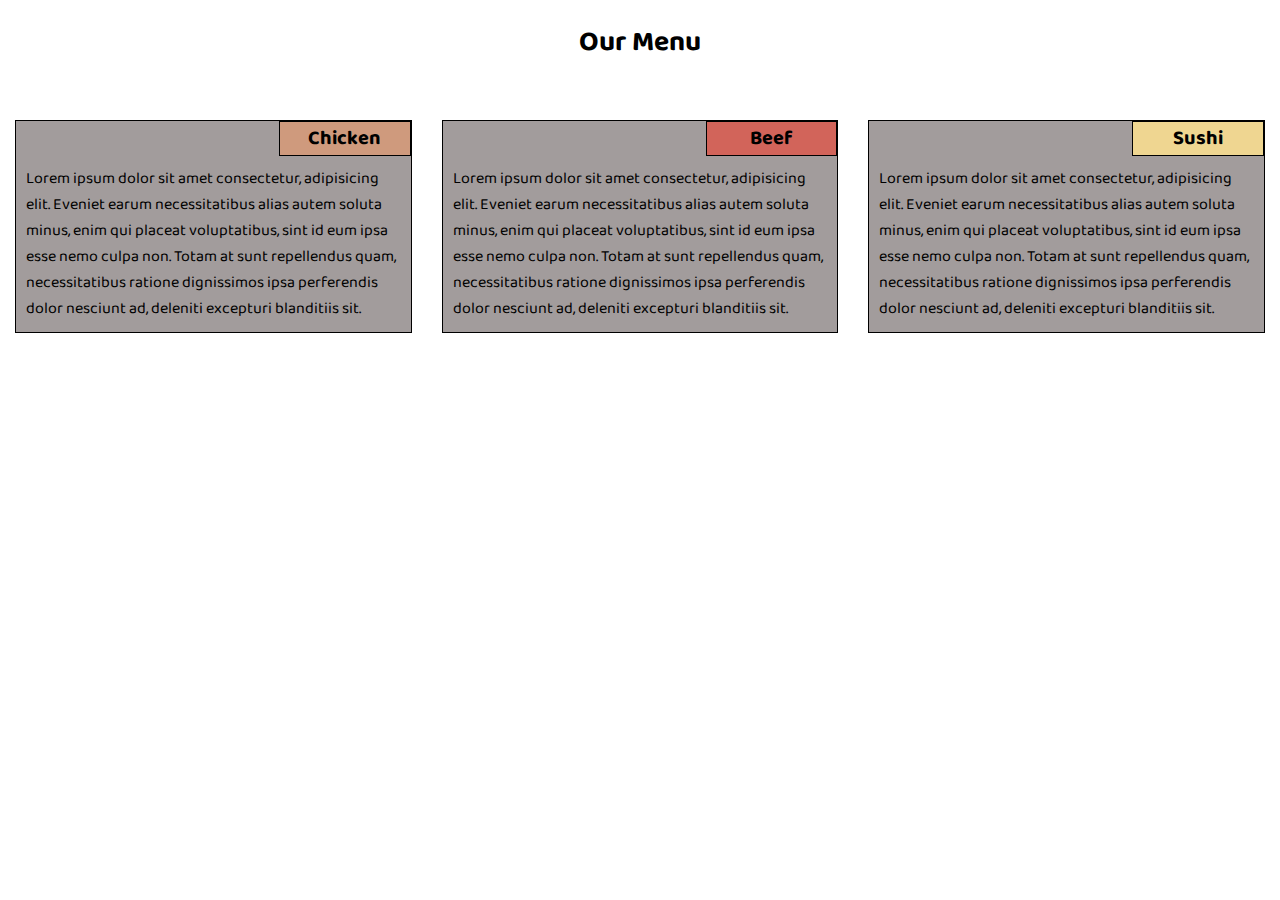
<file: module2-solution/index.html>
<!DOCTYPE html>
<html lang="en">

<head>
    <meta charset="UTF-8">
    <meta http-equiv="X-UA-Compatible" content="IE=edge">
    <meta name="viewport" content="width=device-width, initial-scale=1.0">
    <title>Assignment Solution for Module 2</title>
    <link rel="stylesheet" href="css/style.css">
    <link href="https://fonts.googleapis.com/css2?family=Baloo+Bhai+2&display=swap" rel="stylesheet">
</head>

<body>
    <h1>Our Menu</h1>
    <div class="col-lg-4 col-md-6 col-sm-12 first">
        <section>
            <h2 class="Chicken">Chicken</h2>
            <p>Lorem ipsum dolor sit amet consectetur, adipisicing elit. Eveniet earum necessitatibus alias autem soluta
                minus, enim qui placeat voluptatibus, sint id eum ipsa esse nemo culpa non. Totam at sunt repellendus
                quam, necessitatibus ratione dignissimos ipsa perferendis dolor nesciunt ad, deleniti excepturi
                blanditiis sit.</p>
        </section>
    </div>
    <div class="col-lg-4 col-md-6 col-sm-12 second">
        <section>
            <h2 class="Beef">Beef</h2>
            <p>Lorem ipsum dolor sit amet consectetur, adipisicing elit. Eveniet earum necessitatibus alias autem soluta
                minus, enim qui placeat voluptatibus, sint id eum ipsa esse nemo culpa non. Totam at sunt repellendus
                quam, necessitatibus ratione dignissimos ipsa perferendis dolor nesciunt ad, deleniti excepturi
                blanditiis sit.</p>
        </section>
    </div>
    <div class="col-lg-4 col-md-6 col-sm-12 third">
        <section>
            <h2 class="Sushi">Sushi</h2>
            <p>Lorem ipsum dolor sit amet consectetur, adipisicing elit. Eveniet earum necessitatibus alias autem soluta
                minus, enim qui placeat voluptatibus, sint id eum ipsa esse nemo culpa non. Totam at sunt repellendus
                quam, necessitatibus ratione dignissimos ipsa perferendis dolor nesciunt ad, deleniti excepturi
                blanditiis sit.</p>
        </section>
    </div>
</body>

</html>
</file>
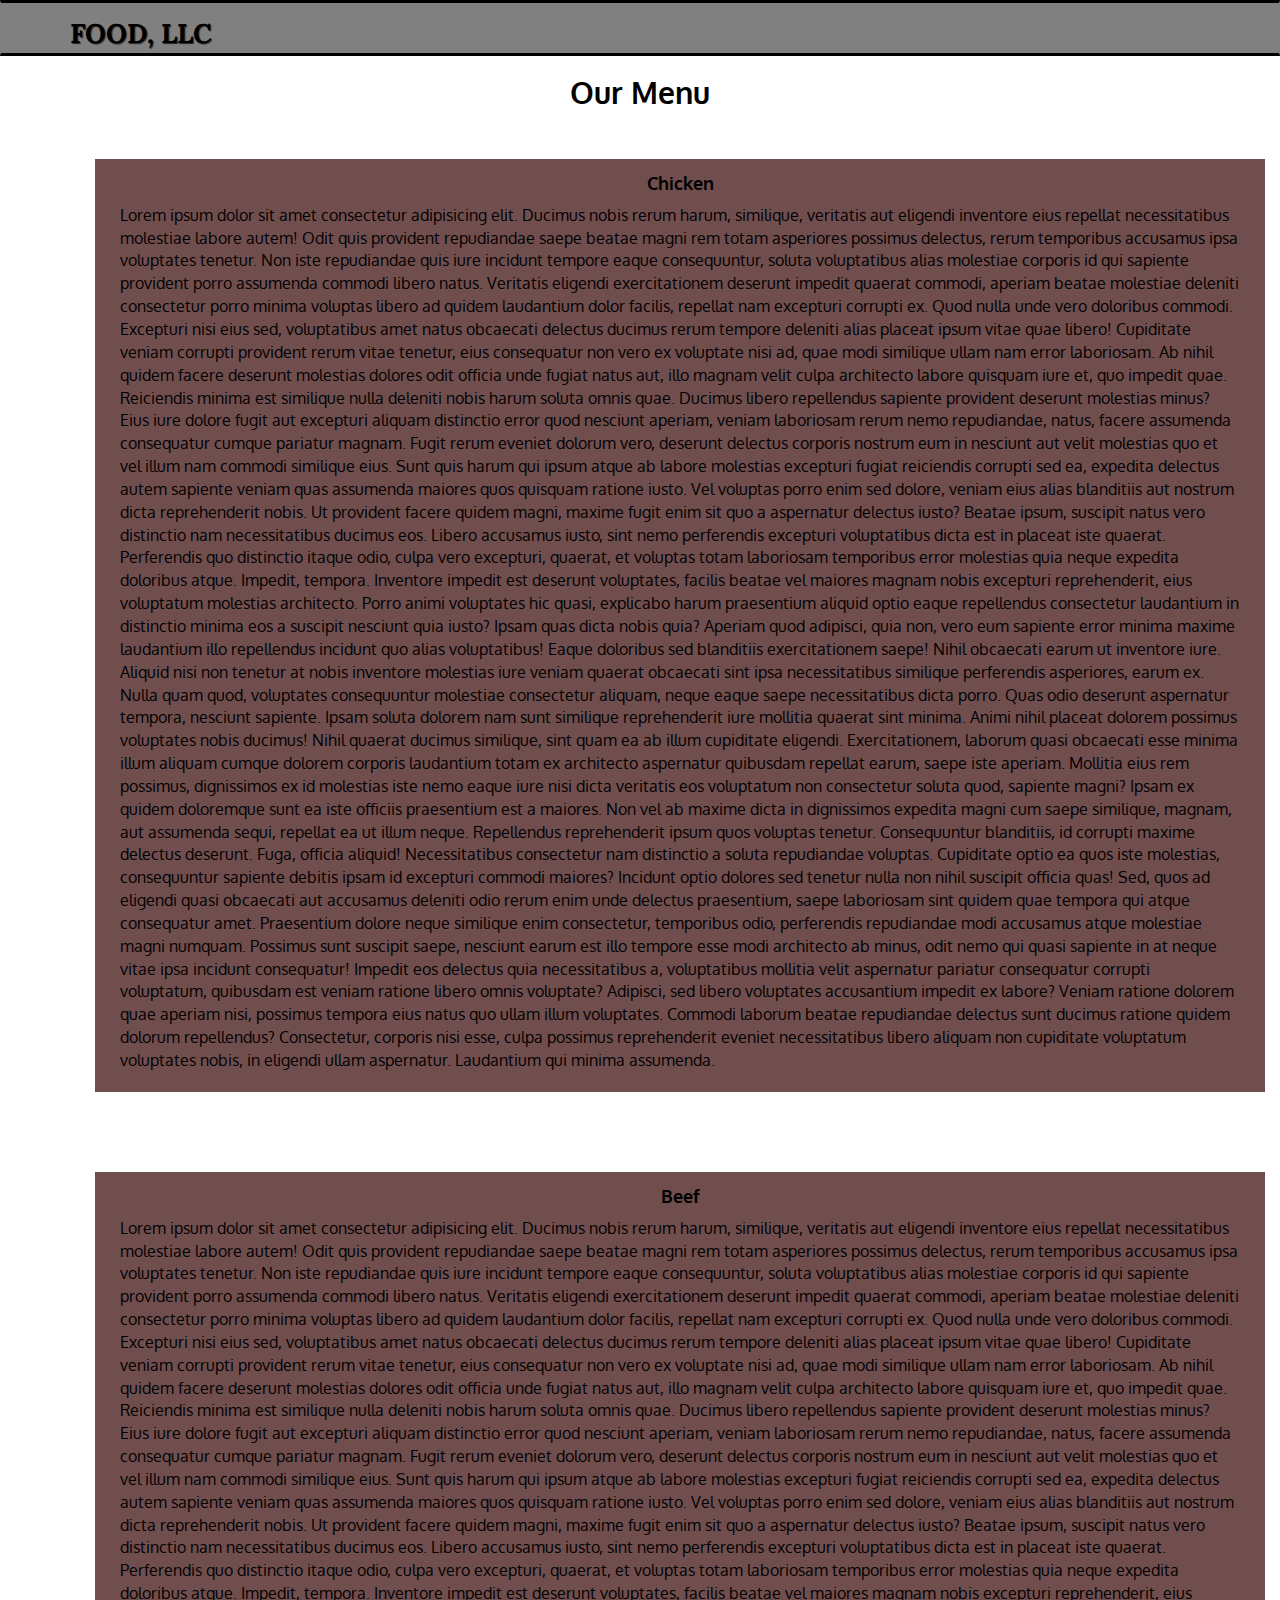
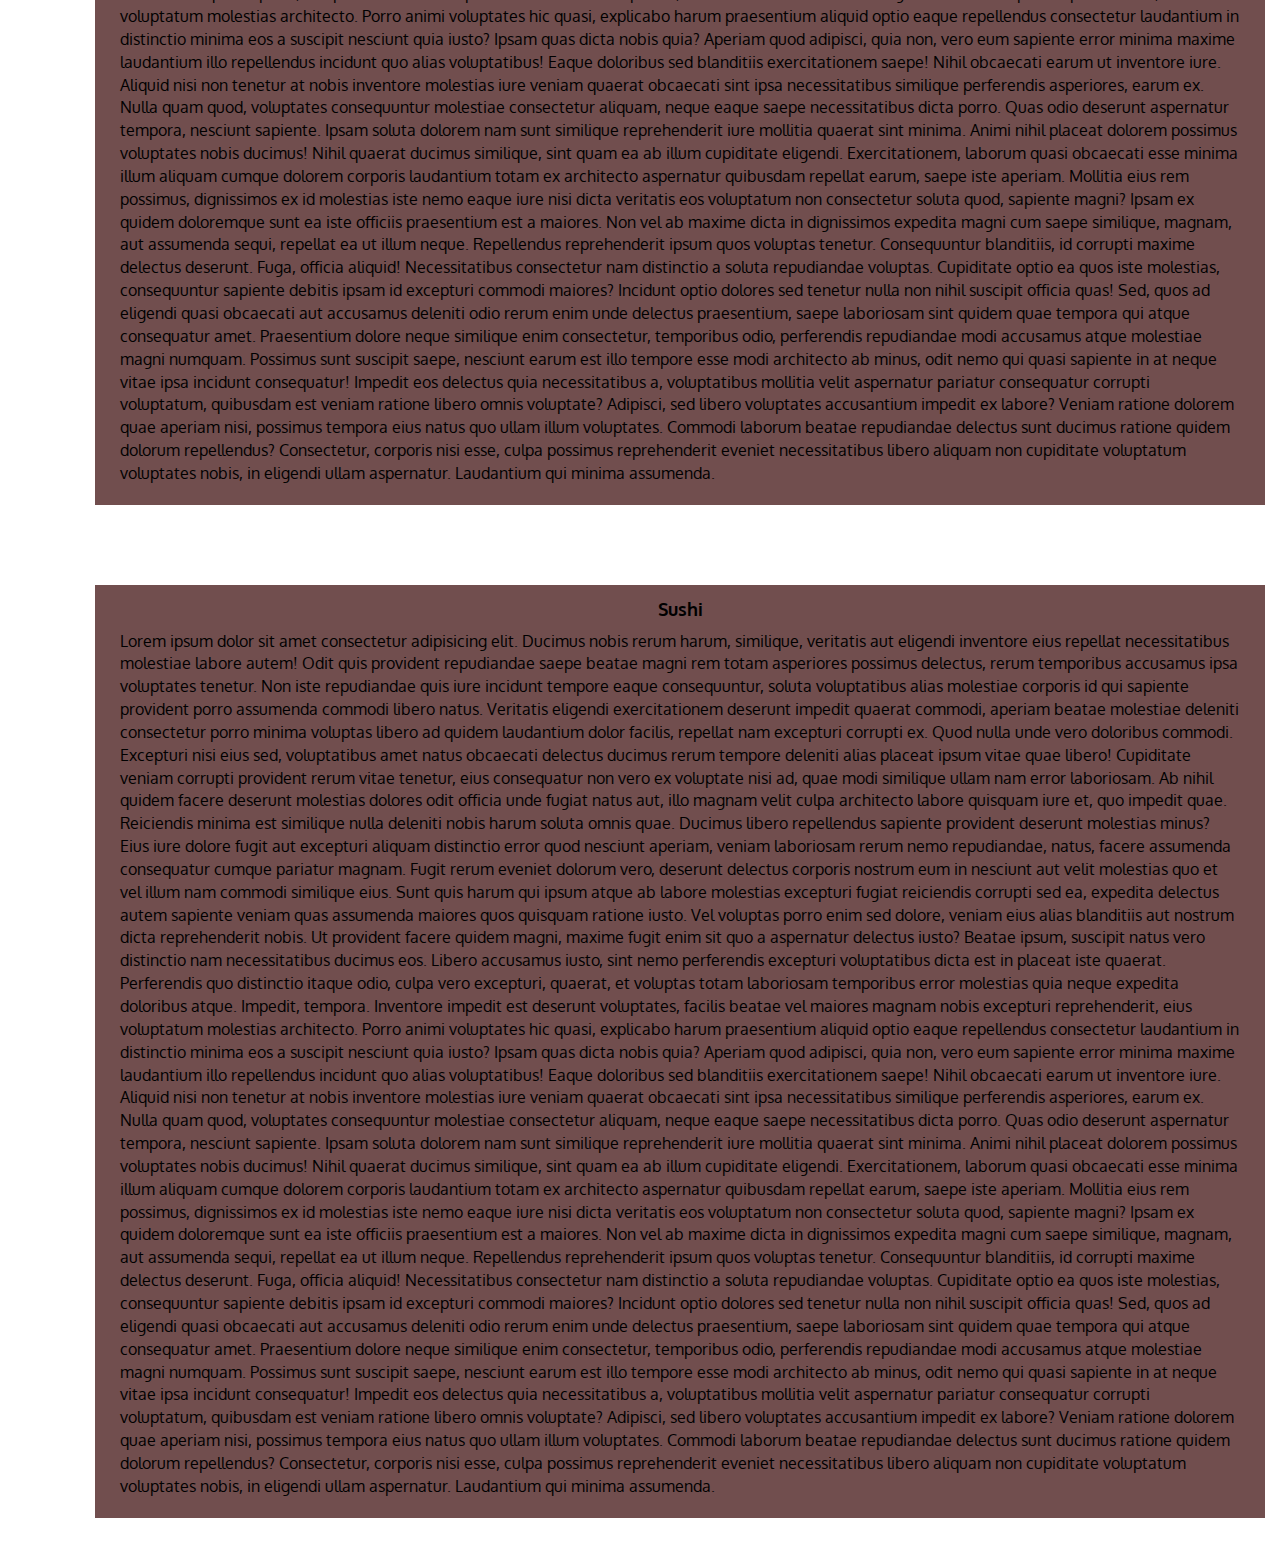
<file: module3-solution/index.html>
<!DOCTYPE html>
<html lang="en">

<head>
    <meta charset="UTF-8">
    <meta http-equiv="X-UA-Compatible" content="IE=edge">
    <meta name="viewport" content="width=device-width, initial-scale=1.0">
    <title>Module3-solution</title>
    <link rel="stylesheet" href="css/bootstrap.min.css">
    <link rel="stylesheet" href="css/styles.css">
    <link href="https://fonts.googleapis.com/css2?family=Oxygen&display=swap" rel="stylesheet">
    <link href="https://fonts.googleapis.com/css2?family=Lora&display=swap" rel="stylesheet">
</head>

<body>
    <header>
        <nav id="header-nav" class="navbar navbar-dafault">
            <div class="container">
                <div class="navbar-header">

                    <div class="navbar-brand">
                        <a href="index.html">
                            <h1>Food, LLC</h1>
                        </a>
                    </div>

                    <button type="button" class="navbar-toggle collapsed" data-toggle="collapse"
                        data-target="#collapsable-nav" aria-expanded="false">
                        <span class="sr-only">Toggle navigation</span>
                        <span class="icon-bar"></span>
                        <span class="icon-bar"></span>
                        <span class="icon-bar"></span>
                    </button>
                </div>

                <div id="collapsable-nav" class="collapse navbar-collapse">
                    <ul id="nav-list" class="nav navbar-nav navbar-right visible-xs">
                        <li>
                            <a href="#Chicken">Chicken</a>
                        </li>
                        <li>
                            <a href="#Beef">Beef</a>
                        </li>
                        <li>
                            <a href="#Sushi">Sushi</a>
                        </li>
                    </ul>
                </div>

            </div>
        </nav>
    </header>

    <h2 class="our-menu-title text-center">Our Menu</h2>

    <div class="container" id="main-content">
        <div class="row">

            <div class="chicken col-lg-12">
                <h4 id="Chicken" class="text-center">Chicken</h4>
                <p>Lorem ipsum dolor sit amet consectetur adipisicing elit. Ducimus nobis rerum harum, similique,
                    veritatis aut eligendi inventore eius repellat necessitatibus molestiae labore autem! Odit quis
                    provident repudiandae saepe beatae magni rem totam asperiores possimus delectus, rerum temporibus
                    accusamus ipsa voluptates tenetur. Non iste repudiandae quis iure incidunt tempore eaque
                    consequuntur, soluta voluptatibus alias molestiae corporis id qui sapiente provident porro assumenda
                    commodi libero natus. Veritatis eligendi exercitationem deserunt impedit quaerat commodi, aperiam
                    beatae molestiae deleniti consectetur porro minima voluptas libero ad quidem laudantium dolor
                    facilis, repellat nam excepturi corrupti ex. Quod nulla unde vero doloribus commodi. Excepturi nisi
                    eius sed, voluptatibus amet natus obcaecati delectus ducimus rerum tempore deleniti alias placeat
                    ipsum vitae quae libero! Cupiditate veniam corrupti provident rerum vitae tenetur, eius consequatur
                    non vero ex voluptate nisi ad, quae modi similique ullam nam error laboriosam. Ab nihil quidem
                    facere deserunt molestias dolores odit officia unde fugiat natus aut, illo magnam velit culpa
                    architecto labore quisquam iure et, quo impedit quae. Reiciendis minima est similique nulla deleniti
                    nobis harum soluta omnis quae. Ducimus libero repellendus sapiente provident deserunt molestias
                    minus? Eius iure dolore fugit aut excepturi aliquam distinctio error quod nesciunt aperiam, veniam
                    laboriosam rerum nemo repudiandae, natus, facere assumenda consequatur cumque pariatur magnam. Fugit
                    rerum eveniet dolorum vero, deserunt delectus corporis nostrum eum in nesciunt aut velit molestias
                    quo et vel illum nam commodi similique eius. Sunt quis harum qui ipsum atque ab labore molestias
                    excepturi fugiat reiciendis corrupti sed ea, expedita delectus autem sapiente veniam quas assumenda
                    maiores quos quisquam ratione iusto. Vel voluptas porro enim sed dolore, veniam eius alias
                    blanditiis aut nostrum dicta reprehenderit nobis. Ut provident facere quidem magni, maxime fugit
                    enim sit quo a aspernatur delectus iusto? Beatae ipsum, suscipit natus vero distinctio nam
                    necessitatibus ducimus eos. Libero accusamus iusto, sint nemo perferendis excepturi voluptatibus
                    dicta est in placeat iste quaerat. Perferendis quo distinctio itaque odio, culpa vero excepturi,
                    quaerat, et voluptas totam laboriosam temporibus error molestias quia neque expedita doloribus
                    atque. Impedit, tempora. Inventore impedit est deserunt voluptates, facilis beatae vel maiores
                    magnam nobis excepturi reprehenderit, eius voluptatum molestias architecto. Porro animi voluptates
                    hic quasi, explicabo harum praesentium aliquid optio eaque repellendus consectetur laudantium in
                    distinctio minima eos a suscipit nesciunt quia iusto? Ipsam quas dicta nobis quia? Aperiam quod
                    adipisci, quia non, vero eum sapiente error minima maxime laudantium illo repellendus incidunt quo
                    alias voluptatibus! Eaque doloribus sed blanditiis exercitationem saepe! Nihil obcaecati earum ut
                    inventore iure. Aliquid nisi non tenetur at nobis inventore molestias iure veniam quaerat obcaecati
                    sint ipsa necessitatibus similique perferendis asperiores, earum ex. Nulla quam quod, voluptates
                    consequuntur molestiae consectetur aliquam, neque eaque saepe necessitatibus dicta porro. Quas odio
                    deserunt aspernatur tempora, nesciunt sapiente. Ipsam soluta dolorem nam sunt similique
                    reprehenderit iure mollitia quaerat sint minima. Animi nihil placeat dolorem possimus voluptates
                    nobis ducimus! Nihil quaerat ducimus similique, sint quam ea ab illum cupiditate eligendi.
                    Exercitationem, laborum quasi obcaecati esse minima illum aliquam cumque dolorem corporis laudantium
                    totam ex architecto aspernatur quibusdam repellat earum, saepe iste aperiam. Mollitia eius rem
                    possimus, dignissimos ex id molestias iste nemo eaque iure nisi dicta veritatis eos voluptatum non
                    consectetur soluta quod, sapiente magni? Ipsam ex quidem doloremque sunt ea iste officiis
                    praesentium est a maiores. Non vel ab maxime dicta in dignissimos expedita magni cum saepe
                    similique, magnam, aut assumenda sequi, repellat ea ut illum neque. Repellendus reprehenderit ipsum
                    quos voluptas tenetur. Consequuntur blanditiis, id corrupti maxime delectus deserunt. Fuga, officia
                    aliquid! Necessitatibus consectetur nam distinctio a soluta repudiandae voluptas. Cupiditate optio
                    ea quos iste molestias, consequuntur sapiente debitis ipsam id excepturi commodi maiores? Incidunt
                    optio dolores sed tenetur nulla non nihil suscipit officia quas! Sed, quos ad eligendi quasi
                    obcaecati aut accusamus deleniti odio rerum enim unde delectus praesentium, saepe laboriosam sint
                    quidem quae tempora qui atque consequatur amet. Praesentium dolore neque similique enim consectetur,
                    temporibus odio, perferendis repudiandae modi accusamus atque molestiae magni numquam. Possimus sunt
                    suscipit saepe, nesciunt earum est illo tempore esse modi architecto ab minus, odit nemo qui quasi
                    sapiente in at neque vitae ipsa incidunt consequatur! Impedit eos delectus quia necessitatibus a,
                    voluptatibus mollitia velit aspernatur pariatur consequatur corrupti voluptatum, quibusdam est
                    veniam ratione libero omnis voluptate? Adipisci, sed libero voluptates accusantium impedit ex
                    labore? Veniam ratione dolorem quae aperiam nisi, possimus tempora eius natus quo ullam illum
                    voluptates. Commodi laborum beatae repudiandae delectus sunt ducimus ratione quidem dolorum
                    repellendus? Consectetur, corporis nisi esse, culpa possimus reprehenderit eveniet necessitatibus
                    libero aliquam non cupiditate voluptatum voluptates nobis, in eligendi ullam aspernatur. Laudantium
                    qui minima assumenda.</p>
            </div>
            <div class="beef col-lg-12">
                <h4 id="Beef" class="text-center">Beef</h4>
                <p>Lorem ipsum dolor sit amet consectetur adipisicing elit. Ducimus nobis rerum harum, similique,
                    veritatis aut eligendi inventore eius repellat necessitatibus molestiae labore autem! Odit quis
                    provident repudiandae saepe beatae magni rem totam asperiores possimus delectus, rerum temporibus
                    accusamus ipsa voluptates tenetur. Non iste repudiandae quis iure incidunt tempore eaque
                    consequuntur, soluta voluptatibus alias molestiae corporis id qui sapiente provident porro assumenda
                    commodi libero natus. Veritatis eligendi exercitationem deserunt impedit quaerat commodi, aperiam
                    beatae molestiae deleniti consectetur porro minima voluptas libero ad quidem laudantium dolor
                    facilis, repellat nam excepturi corrupti ex. Quod nulla unde vero doloribus commodi. Excepturi nisi
                    eius sed, voluptatibus amet natus obcaecati delectus ducimus rerum tempore deleniti alias placeat
                    ipsum vitae quae libero! Cupiditate veniam corrupti provident rerum vitae tenetur, eius consequatur
                    non vero ex voluptate nisi ad, quae modi similique ullam nam error laboriosam. Ab nihil quidem
                    facere deserunt molestias dolores odit officia unde fugiat natus aut, illo magnam velit culpa
                    architecto labore quisquam iure et, quo impedit quae. Reiciendis minima est similique nulla deleniti
                    nobis harum soluta omnis quae. Ducimus libero repellendus sapiente provident deserunt molestias
                    minus? Eius iure dolore fugit aut excepturi aliquam distinctio error quod nesciunt aperiam, veniam
                    laboriosam rerum nemo repudiandae, natus, facere assumenda consequatur cumque pariatur magnam. Fugit
                    rerum eveniet dolorum vero, deserunt delectus corporis nostrum eum in nesciunt aut velit molestias
                    quo et vel illum nam commodi similique eius. Sunt quis harum qui ipsum atque ab labore molestias
                    excepturi fugiat reiciendis corrupti sed ea, expedita delectus autem sapiente veniam quas assumenda
                    maiores quos quisquam ratione iusto. Vel voluptas porro enim sed dolore, veniam eius alias
                    blanditiis aut nostrum dicta reprehenderit nobis. Ut provident facere quidem magni, maxime fugit
                    enim sit quo a aspernatur delectus iusto? Beatae ipsum, suscipit natus vero distinctio nam
                    necessitatibus ducimus eos. Libero accusamus iusto, sint nemo perferendis excepturi voluptatibus
                    dicta est in placeat iste quaerat. Perferendis quo distinctio itaque odio, culpa vero excepturi,
                    quaerat, et voluptas totam laboriosam temporibus error molestias quia neque expedita doloribus
                    atque. Impedit, tempora. Inventore impedit est deserunt voluptates, facilis beatae vel maiores
                    magnam nobis excepturi reprehenderit, eius voluptatum molestias architecto. Porro animi voluptates
                    hic quasi, explicabo harum praesentium aliquid optio eaque repellendus consectetur laudantium in
                    distinctio minima eos a suscipit nesciunt quia iusto? Ipsam quas dicta nobis quia? Aperiam quod
                    adipisci, quia non, vero eum sapiente error minima maxime laudantium illo repellendus incidunt quo
                    alias voluptatibus! Eaque doloribus sed blanditiis exercitationem saepe! Nihil obcaecati earum ut
                    inventore iure. Aliquid nisi non tenetur at nobis inventore molestias iure veniam quaerat obcaecati
                    sint ipsa necessitatibus similique perferendis asperiores, earum ex. Nulla quam quod, voluptates
                    consequuntur molestiae consectetur aliquam, neque eaque saepe necessitatibus dicta porro. Quas odio
                    deserunt aspernatur tempora, nesciunt sapiente. Ipsam soluta dolorem nam sunt similique
                    reprehenderit iure mollitia quaerat sint minima. Animi nihil placeat dolorem possimus voluptates
                    nobis ducimus! Nihil quaerat ducimus similique, sint quam ea ab illum cupiditate eligendi.
                    Exercitationem, laborum quasi obcaecati esse minima illum aliquam cumque dolorem corporis laudantium
                    totam ex architecto aspernatur quibusdam repellat earum, saepe iste aperiam. Mollitia eius rem
                    possimus, dignissimos ex id molestias iste nemo eaque iure nisi dicta veritatis eos voluptatum non
                    consectetur soluta quod, sapiente magni? Ipsam ex quidem doloremque sunt ea iste officiis
                    praesentium est a maiores. Non vel ab maxime dicta in dignissimos expedita magni cum saepe
                    similique, magnam, aut assumenda sequi, repellat ea ut illum neque. Repellendus reprehenderit ipsum
                    quos voluptas tenetur. Consequuntur blanditiis, id corrupti maxime delectus deserunt. Fuga, officia
                    aliquid! Necessitatibus consectetur nam distinctio a soluta repudiandae voluptas. Cupiditate optio
                    ea quos iste molestias, consequuntur sapiente debitis ipsam id excepturi commodi maiores? Incidunt
                    optio dolores sed tenetur nulla non nihil suscipit officia quas! Sed, quos ad eligendi quasi
                    obcaecati aut accusamus deleniti odio rerum enim unde delectus praesentium, saepe laboriosam sint
                    quidem quae tempora qui atque consequatur amet. Praesentium dolore neque similique enim consectetur,
                    temporibus odio, perferendis repudiandae modi accusamus atque molestiae magni numquam. Possimus sunt
                    suscipit saepe, nesciunt earum est illo tempore esse modi architecto ab minus, odit nemo qui quasi
                    sapiente in at neque vitae ipsa incidunt consequatur! Impedit eos delectus quia necessitatibus a,
                    voluptatibus mollitia velit aspernatur pariatur consequatur corrupti voluptatum, quibusdam est
                    veniam ratione libero omnis voluptate? Adipisci, sed libero voluptates accusantium impedit ex
                    labore? Veniam ratione dolorem quae aperiam nisi, possimus tempora eius natus quo ullam illum
                    voluptates. Commodi laborum beatae repudiandae delectus sunt ducimus ratione quidem dolorum
                    repellendus? Consectetur, corporis nisi esse, culpa possimus reprehenderit eveniet necessitatibus
                    libero aliquam non cupiditate voluptatum voluptates nobis, in eligendi ullam aspernatur. Laudantium
                    qui minima assumenda.</p>
            </div>

            <div class="sushi col-lg-12">
                <h4 id="Sushi" class="text-center">Sushi</h4>
                <p>Lorem ipsum dolor sit amet consectetur adipisicing elit. Ducimus nobis rerum harum, similique,
                    veritatis aut eligendi inventore eius repellat necessitatibus molestiae labore autem! Odit quis
                    provident repudiandae saepe beatae magni rem totam asperiores possimus delectus, rerum temporibus
                    accusamus ipsa voluptates tenetur. Non iste repudiandae quis iure incidunt tempore eaque
                    consequuntur, soluta voluptatibus alias molestiae corporis id qui sapiente provident porro assumenda
                    commodi libero natus. Veritatis eligendi exercitationem deserunt impedit quaerat commodi, aperiam
                    beatae molestiae deleniti consectetur porro minima voluptas libero ad quidem laudantium dolor
                    facilis, repellat nam excepturi corrupti ex. Quod nulla unde vero doloribus commodi. Excepturi nisi
                    eius sed, voluptatibus amet natus obcaecati delectus ducimus rerum tempore deleniti alias placeat
                    ipsum vitae quae libero! Cupiditate veniam corrupti provident rerum vitae tenetur, eius consequatur
                    non vero ex voluptate nisi ad, quae modi similique ullam nam error laboriosam. Ab nihil quidem
                    facere deserunt molestias dolores odit officia unde fugiat natus aut, illo magnam velit culpa
                    architecto labore quisquam iure et, quo impedit quae. Reiciendis minima est similique nulla deleniti
                    nobis harum soluta omnis quae. Ducimus libero repellendus sapiente provident deserunt molestias
                    minus? Eius iure dolore fugit aut excepturi aliquam distinctio error quod nesciunt aperiam, veniam
                    laboriosam rerum nemo repudiandae, natus, facere assumenda consequatur cumque pariatur magnam. Fugit
                    rerum eveniet dolorum vero, deserunt delectus corporis nostrum eum in nesciunt aut velit molestias
                    quo et vel illum nam commodi similique eius. Sunt quis harum qui ipsum atque ab labore molestias
                    excepturi fugiat reiciendis corrupti sed ea, expedita delectus autem sapiente veniam quas assumenda
                    maiores quos quisquam ratione iusto. Vel voluptas porro enim sed dolore, veniam eius alias
                    blanditiis aut nostrum dicta reprehenderit nobis. Ut provident facere quidem magni, maxime fugit
                    enim sit quo a aspernatur delectus iusto? Beatae ipsum, suscipit natus vero distinctio nam
                    necessitatibus ducimus eos. Libero accusamus iusto, sint nemo perferendis excepturi voluptatibus
                    dicta est in placeat iste quaerat. Perferendis quo distinctio itaque odio, culpa vero excepturi,
                    quaerat, et voluptas totam laboriosam temporibus error molestias quia neque expedita doloribus
                    atque. Impedit, tempora. Inventore impedit est deserunt voluptates, facilis beatae vel maiores
                    magnam nobis excepturi reprehenderit, eius voluptatum molestias architecto. Porro animi voluptates
                    hic quasi, explicabo harum praesentium aliquid optio eaque repellendus consectetur laudantium in
                    distinctio minima eos a suscipit nesciunt quia iusto? Ipsam quas dicta nobis quia? Aperiam quod
                    adipisci, quia non, vero eum sapiente error minima maxime laudantium illo repellendus incidunt quo
                    alias voluptatibus! Eaque doloribus sed blanditiis exercitationem saepe! Nihil obcaecati earum ut
                    inventore iure. Aliquid nisi non tenetur at nobis inventore molestias iure veniam quaerat obcaecati
                    sint ipsa necessitatibus similique perferendis asperiores, earum ex. Nulla quam quod, voluptates
                    consequuntur molestiae consectetur aliquam, neque eaque saepe necessitatibus dicta porro. Quas odio
                    deserunt aspernatur tempora, nesciunt sapiente. Ipsam soluta dolorem nam sunt similique
                    reprehenderit iure mollitia quaerat sint minima. Animi nihil placeat dolorem possimus voluptates
                    nobis ducimus! Nihil quaerat ducimus similique, sint quam ea ab illum cupiditate eligendi.
                    Exercitationem, laborum quasi obcaecati esse minima illum aliquam cumque dolorem corporis laudantium
                    totam ex architecto aspernatur quibusdam repellat earum, saepe iste aperiam. Mollitia eius rem
                    possimus, dignissimos ex id molestias iste nemo eaque iure nisi dicta veritatis eos voluptatum non
                    consectetur soluta quod, sapiente magni? Ipsam ex quidem doloremque sunt ea iste officiis
                    praesentium est a maiores. Non vel ab maxime dicta in dignissimos expedita magni cum saepe
                    similique, magnam, aut assumenda sequi, repellat ea ut illum neque. Repellendus reprehenderit ipsum
                    quos voluptas tenetur. Consequuntur blanditiis, id corrupti maxime delectus deserunt. Fuga, officia
                    aliquid! Necessitatibus consectetur nam distinctio a soluta repudiandae voluptas. Cupiditate optio
                    ea quos iste molestias, consequuntur sapiente debitis ipsam id excepturi commodi maiores? Incidunt
                    optio dolores sed tenetur nulla non nihil suscipit officia quas! Sed, quos ad eligendi quasi
                    obcaecati aut accusamus deleniti odio rerum enim unde delectus praesentium, saepe laboriosam sint
                    quidem quae tempora qui atque consequatur amet. Praesentium dolore neque similique enim consectetur,
                    temporibus odio, perferendis repudiandae modi accusamus atque molestiae magni numquam. Possimus sunt
                    suscipit saepe, nesciunt earum est illo tempore esse modi architecto ab minus, odit nemo qui quasi
                    sapiente in at neque vitae ipsa incidunt consequatur! Impedit eos delectus quia necessitatibus a,
                    voluptatibus mollitia velit aspernatur pariatur consequatur corrupti voluptatum, quibusdam est
                    veniam ratione libero omnis voluptate? Adipisci, sed libero voluptates accusantium impedit ex
                    labore? Veniam ratione dolorem quae aperiam nisi, possimus tempora eius natus quo ullam illum
                    voluptates. Commodi laborum beatae repudiandae delectus sunt ducimus ratione quidem dolorum
                    repellendus? Consectetur, corporis nisi esse, culpa possimus reprehenderit eveniet necessitatibus
                    libero aliquam non cupiditate voluptatum voluptates nobis, in eligendi ullam aspernatur. Laudantium
                    qui minima assumenda.</p>
            </div>

        </div>
    </div>

    <script src="js/jquery-3.6.1.min.js"></script>
    <script src="js/bootstrap.min.js"></script>
    <script src="js/script.js"></script>
</body>

</html>
</file>
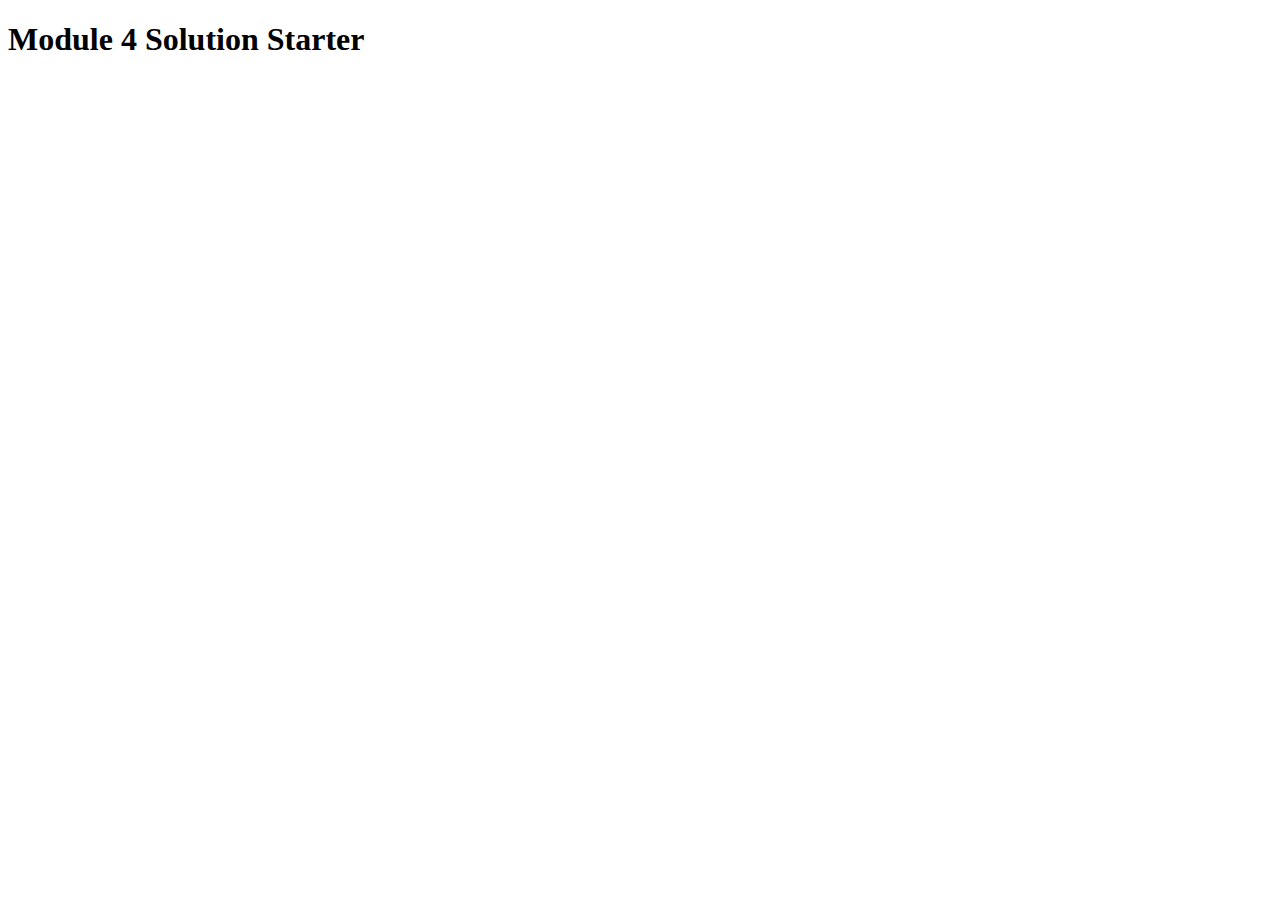
<file: module4-solution/index.html>
<!DOCTYPE html>
<html>
<head>
  <meta charset="utf-8">
  <title>Module 4 Solution Starter</title>
  <script src="SpeakHello.js"></script>
  <script src="SpeakGoodBye.js"></script>
  <script src="script.js"></script>
</head>
<body>
  <h1>Module 4 Solution Starter</h1>
</body>
</html>
</file>
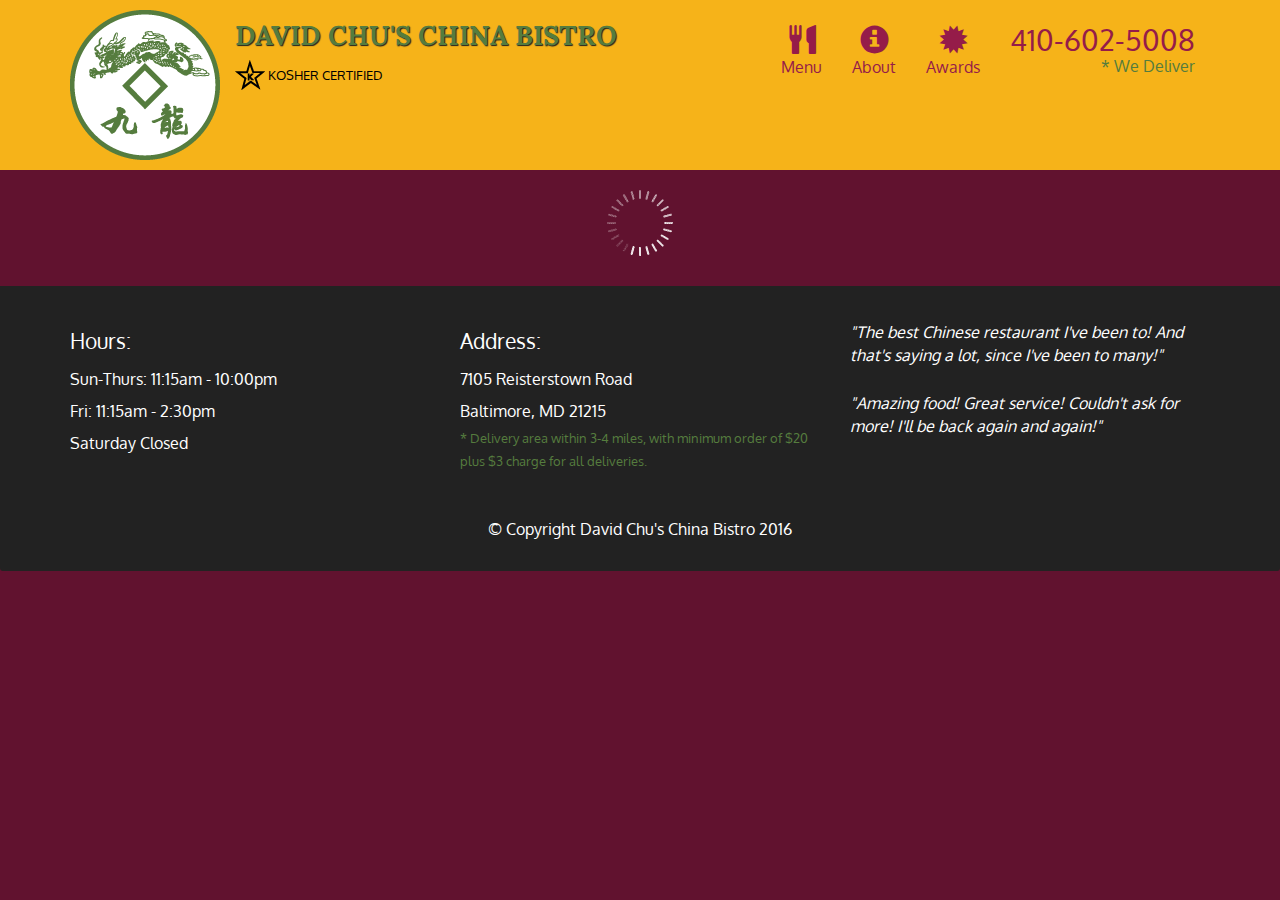
<file: module5-solution/index.html>
<!doctype html>
<html lang="en">
  <head>
    <meta charset="utf-8">
    <meta http-equiv="X-UA-Compatible" content="IE=edge">
    <meta name="viewport" content="width=device-width, initial-scale=1">
    <title>David Chu's China Bistro</title>
    <link rel="stylesheet" href="css/bootstrap.min.css">
    <link rel="stylesheet" href="css/styles.css">
    <link href='https://fonts.googleapis.com/css?family=Oxygen:400,300,700' rel='stylesheet' type='text/css'>
    <link href='https://fonts.googleapis.com/css?family=Lora' rel='stylesheet' type='text/css'>
  </head>
<body>
  <header>
    <nav id="header-nav" class="navbar navbar-default">
      <div class="container">
        <div class="navbar-header">
          <a href="index.html" class="pull-left visible-md visible-lg">
            <div id="logo-img" alt="Logo image"></div>
          </a>

          <div class="navbar-brand">
            <a href="index.html"><h1>David Chu's China Bistro</h1></a>
            <p>
              <img src="images/star-k-logo.png" alt="Kosher certification">
              <span>Kosher Certified</span>
            </p>
          </div>

          <button id="navbarToggle" type="button" class="navbar-toggle collapsed" data-toggle="collapse" data-target="#collapsable-nav" aria-expanded="false">
            <span class="sr-only">Toggle navigation</span>
            <span class="icon-bar"></span>
            <span class="icon-bar"></span>
            <span class="icon-bar"></span>
          </button>
        </div>
        
        <div id="collapsable-nav" class="collapse navbar-collapse">
           <ul id="nav-list" class="nav navbar-nav navbar-right">
            <li id="navHomeButton" class="visible-xs active">
              <a href="index.html">
                <span class="glyphicon glyphicon-home"></span> Home</a>
            </li>
            <li id="navMenuButton">
              <a href="#" onclick="$dc.loadMenuCategories();">
                <span class="glyphicon glyphicon-cutlery"></span><br class="hidden-xs"> Menu</a>
            </li>
            <li>
              <a href="#">
                <span class="glyphicon glyphicon-info-sign"></span><br class="hidden-xs"> About</a>
            </li>
            <li>
              <a href="#">
                <span class="glyphicon glyphicon-certificate"></span><br class="hidden-xs"> Awards</a>
            </li>
            <li id="phone" class="hidden-xs">
              <a href="tel:410-602-5008">
                <span>410-602-5008</span></a><div>* We Deliver</div>
            </li>
          </ul><!-- #nav-list -->
        </div><!-- .collapse .navbar-collapse -->
      </div><!-- .container -->
    </nav><!-- #header-nav -->
  </header>

  <div id="call-btn" class="visible-xs">
    <a class="btn" href="tel:410-602-5008">
    <span class="glyphicon glyphicon-earphone"></span>
    410-602-5008
    </a>
  </div>
  <div id="xs-deliver" class="text-center visible-xs">* We Deliver</div>

  <div id="main-content" class="container"></div>

  <footer class="panel-footer">
    <div class="container">
      <div class="row">
        <section id="hours" class="col-sm-4">
          <span>Hours:</span><br>
          Sun-Thurs: 11:15am - 10:00pm<br>
          Fri: 11:15am - 2:30pm<br>
          Saturday Closed
          <hr class="visible-xs">
        </section>
        <section id="address" class="col-sm-4">
          <span>Address:</span><br>
          7105 Reisterstown Road<br>
          Baltimore, MD 21215
          <p>* Delivery area within 3-4 miles, with minimum order of $20 plus $3 charge for all deliveries.</p>
          <hr class="visible-xs">
        </section>
        <section id="testimonials" class="col-sm-4">
          <p>"The best Chinese restaurant I've been to! And that's saying a lot, since I've been to many!"</p>
          <p>"Amazing food! Great service! Couldn't ask for more! I'll be back again and again!"</p>
        </section>
      </div>
      <div class="text-center">&copy; Copyright David Chu's China Bistro 2016</div>
    </div>
  </footer>

  <!-- jQuery (Bootstrap JS plugins depend on it) -->
  <script src="js/jquery-2.1.4.min.js"></script>
  <script src="js/bootstrap.min.js"></script>
  <script src="js/ajax-utils.js"></script>
  <script src="js/script.js"></script>
</body>
</html>
</file>
<file: module2-solution/css/style.css>
* {
    margin: 0;
    padding: 0;
    font-size: 1em;
    box-sizing: border-box;
    font-family: 'Baloo Bhai 2', cursive;
}

h1 {
    text-align: center;
    margin-top: 20px;
    margin-bottom: 40px;
    font-size: 1.75em;
}

h2 {
    float: right;
    width: 33.33%;
    text-align: center;
    border: 1px solid black;
    font-size: 1.25em;
}

.Chicken {
    background-color: rgb(207, 154, 125);
}

.Beef {
    background-color: rgb(210, 100, 90);
}

.Sushi {
    background-color: rgb(239, 214, 145);
}

section {
    box-sizing: border-box;
    float: left;
    background-color: rgb(162, 156, 156);
    border: 1px solid black;
    height: 100%;
}

p {
    padding: 10px;
    clear: right;
}

@media (min-width: 992px) {

    .col-lg-1,
    .col-lg-2,
    .col-lg-3,
    .col-lg-4,
    .col-lg-5,
    .col-lg-6,
    .col-lg-7,
    .col-lg-8,
    .col-lg-9,
    .col-lg-10,
    .col-lg-11,
    .col-lg-12 {
        float: left;
        padding: 15px;
    }

    .col-lg-1 {
        width: 8.33%;
    }

    .col-lg-2 {
        width: 16.66%;
    }

    .col-lg-3 {
        width: 25%;
    }

    .col-lg-4 {
        width: 33.33%;
    }

    .col-lg-5 {
        width: 41.66%;
    }

    .col-lg-6 {
        width: 50%;
    }

    .col-lg-7 {
        width: 58.33%;
    }

    .col-lg-8 {
        width: 66.66%;
    }

    .col-lg-9 {
        width: 75%;
    }

    .col-lg-10 {
        width: 83.33%;
    }

    .col-lg-11 {
        width: 91.66%;
    }

    .col-lg-12 {
        width: 100%;
    }
}

@media (min-width: 768px) and (max-width: 991px) {

    .col-md-1,
    .col-md-2,
    .col-md-3,
    .col-md-4,
    .col-md-5,
    .col-md-6,
    .col-md-7,
    .col-md-8,
    .col-md-9,
    .col-md-10,
    .col-md-11,
    .col-md-12 {
        float: left;
        padding: 15px;
    }

    .col-md-1 {
        width: 8.33%;
    }

    .col-md-2 {
        width: 16.66%;
    }

    .col-md-3 {
        width: 25%;
    }

    .col-md-4 {
        width: 33.33%;
    }

    .col-md-5 {
        width: 41.66%;
    }

    .col-md-6 {
        width: 50%;
    }

    .col-md-7 {
        width: 58.33%;
    }

    .col-md-8 {
        width: 66.66%;
    }

    .col-md-9 {
        width: 75%;
    }

    .col-md-10 {
        width: 83.33%;
    }

    .col-md-11 {
        width: 91.66%;
    }

    .col-md-12 {
        width: 100%;
    }

    .third {
        width: 100%;
    }
}

@media (max-width: 767px) {

    .col-sm-1,
    .col-sm-2,
    .col-sm-3,
    .col-sm-4,
    .col-sm-5,
    .col-sm-6,
    .col-sm-7,
    .col-sm-8,
    .col-sm-9,
    .col-sm-10,
    .col-sm-11,
    .col-sm-12 {
        float: left;
        padding: 15px;
    }

    .col-sm-1 {
        width: 8.33%;
    }

    .col-sm-2 {
        width: 16.66%;
    }

    .col-sm-3 {
        width: 25%;
    }

    .col-sm-4 {
        width: 33.33%;
    }

    .col-sm-5 {
        width: 41.66%;
    }

    .col-sm-6 {
        width: 50%;
    }

    .col-sm-7 {
        width: 58.33%;
    }

    .col-sm-8 {
        width: 66.66%;
    }

    .col-sm-9 {
        width: 75%;
    }

    .col-sm-10 {
        width: 83.33%;
    }

    .col-sm-11 {
        width: 91.66%;
    }

    .col-sm-12 {
        width: 100%;
    }
}
</file>
<file: module3-solution/css/styles.css>
body {
    font-size: 16px;
	color: black;
    font-family: 'Oxygen', sans-serif;
}

#header-nav {
    background-color: grey;
    border-radius: 0;
    border-top: 3px solid black;
    border-bottom: 3px solid black;
}

.navbar-brand {
    padding-top: 25px;
}

.navbar-brand h1 {
    font-family: 'Lora', serif;
	color: black;
    font-size: 1.5em;
    text-transform: uppercase;
    font-weight: bold;
    text-shadow: 1px 1px 1px #222;
    margin-top: 0;
    margin-bottom: 0;
    line-height: .4;
}

.navbar-brand a, .navbar-brand a:hover, .navbar-brand a:focus {
    text-decoration: none;
}

#nav-list {
    margin-top: 10px;
}

#nav-list a {
    text-align: center;
}

#nav-list a:hover {
    background: #E7E7E7;
}

#nav-list a span {
    font-size: 1.8em;
}

.navbar-header button.navbar-toggle, .navbar-header .icon-bar {
    border: 1px solid black;
    background-color: grey;
}

.navbar-header button.navbar-toggle {
    clear: both;
    margin-top: -30px;
}

.our-menu-title {
	font-weight: bold;
}

h4 {
	font-weight: bold;
	margin-bottom: 0;
	padding-top: 5px;
}
p {
	margin-top: 0;
	padding: 10px;
}

.row div {
    margin: 40px;
    background-color: rgb(113, 78, 78);
}

ul li a{
  color: black;  
}

ul {
    margin: 0;
    padding: 0;
}
ul li {
    border-top: 2px solid black;
}
</file>
<file: module5-solution/css/styles.css>
body {
  font-size: 16px;
  color: #fff;
  background-color: #61122f;
  font-family: 'Oxygen', sans-serif;
}

/** HEADER **/
#header-nav {
  background-color: #f6b319;
  border-radius: 0;
  border: 0;
}

#logo-img {
  background: url('../images/restaurant-logo_large.png') no-repeat;
  width: 150px;
  height: 150px;
  margin: 10px 15px 10px 0;
}

.navbar-brand {
  padding-top: 25px;
}
.navbar-brand h1 { /* Restaurant name */
  font-family: 'Lora', serif;
  color: #557c3e;
  font-size: 1.5em;
  text-transform: uppercase;
  font-weight: bold;
  text-shadow: 1px 1px 1px #222;
  margin-top: 0;
  margin-bottom: 0;
  line-height: .75;
}
.navbar-brand a:hover, .navbar-brand a:focus {
  text-decoration: none;
}
.navbar-brand p { /* Kosher cert */
  color: #000;
  text-transform: uppercase;
  font-size: .7em;
  margin-top: 15px;
}
.navbar-brand p span { /* Star-K */
  vertical-align: middle;
}

#nav-list {
  margin-top: 10px;
}
#nav-list a {
  color: #951C49;
  text-align: center;
}
#nav-list a:hover {
  background: #E7E7E7;
}
#nav-list a span {
  font-size: 1.8em;
}

#phone {
  margin-top: 5px;
}
#phone a { /* Phone number */
  text-align: right;
  padding-bottom: 0;
}
#phone div { /* We Deliver */
  color: #557c3e;
  text-align: right;
  padding-right: 15px;
}

.navbar-header button.navbar-toggle, .navbar-header .icon-bar {
  border: 1px solid #61122f;
}
.navbar-header button.navbar-toggle {
  clear: both;
  margin-top: -30px;
}
/* END HEADER */

/* FOOTER */
.panel-footer {
  margin-top: 30px;
  padding-top: 35px;
  padding-bottom: 30px;
  background-color: #222;
  border-top: 0;
}
.panel-footer div.row {
  margin-bottom: 35px;
}
#hours, #address {
  line-height: 2;
}
#hours > span, #address > span {
  font-size: 1.3em;
}
#address p {
  color: #557c3e;
  font-size: .8em;
  line-height: 1.8;
}
#testimonials {
  font-style: italic;
}
#testimonials p:nth-child(2) {
  margin-top: 25px;
}
/* END FOOTER */



/* HOME PAGE */
.container .jumbotron {
  box-shadow: 0 0 50px #3F0C1F;
  border: 2px solid #3F0C1F;
}

#menu-tile, #specials-tile, #map-tile {
  height: 250px;
  width: 100%;
  margin-bottom: 15px;
  position: relative;
  border: 2px solid #3F0C1F;
  overflow: hidden;
}
#menu-tile:hover, #specials-tile:hover, #map-tile:hover {
  box-shadow: 0 1px 5px 1px #cccccc;
}
#menu-tile {
  background: url('../images/menu-tile.jpg') no-repeat;
  background-position: center;
}
#specials-tile {
  background: url('../images/specials-tile.jpg') no-repeat;
  background-position: center;
}
#menu-tile span, #specials-tile span, #map-tile span {
  position: absolute;
  bottom: 0;
  right: 0;
  width: 100%;
  text-align: center;
  font-size: 1.6em;
  text-transform: uppercase;
  background-color: #000;
  color: #fff;
  opacity: .8;
}
/* END HOME PAGE */

/* MENU CATEGORIES PAGE */
.category-tile { 
  position: relative;
  border: 2px solid #3F0C1F;
  overflow: hidden;
  width: 200px;
  height: 200px;
  margin: 0 auto 15px;
}
.category-tile span {
  position: absolute;
  bottom: 0;
  right: 0;
  width: 100%;
  text-align: center;
  font-size: 1.2em;
  text-transform: uppercase;
  background-color: #000;
  color: #fff;
  opacity: .8;
}
.category-tile:hover {
  box-shadow: 0 1px 5px 1px #cccccc;
}

#menu-categories-title + div {
  margin-bottom: 50px;
}
/* END MENU CATEGORIES PAGE */

/* SINGLE CATEGORY PAGE */
.menu-item-tile {
  margin-bottom: 25px;
}
.menu-item-tile hr {
  width: 80%;
}
.menu-item-tile .menu-item-price {
  font-size: 1.1em;
  text-align: right;
  margin-top: -15px;
  margin-right: -15px;
}
.menu-item-tile .menu-item-price span {
  font-size: .6em;
}
.menu-item-photo {
  position: relative;
  border: 2px solid #3F0C1F; 
  overflow: hidden;
  padding: 0;
  margin-right: -15px;
  margin-left: auto;
  margin-bottom: 20px;
  max-width: 250px;
}
.menu-item-photo div {
  position: absolute;
  bottom: 0;
  right: 0;
  width: 80px;
  background-color: #557c3e;
  text-align: center;
}
.menu-item-description {
  padding-right: 30px;
}
h3.menu-item-title {
  margin: 0 0 10px;
}
.menu-item-details {
  font-size: .9em;
  font-style: italic;
}
/* END SINGLE CATEGORY PAGE */


/********** Large devices only **********/
@media (min-width: 1200px) {
  .container .jumbotron {
    background: url('../images/jumbotron_1200.jpg') no-repeat;
    height: 675px;
  }
}

/********** Medium devices only **********/
@media (min-width: 992px) and (max-width: 1199px) {
  /* Header */
  #logo-img {
    background: url('../images/restaurant-logo_medium.png') no-repeat;
    width: 100px;
    height: 100px;
    margin: 5px 5px 5px 0;
  }
  /* End Header */

  /* Home Page */
  .container .jumbotron {
    background: url('../images/jumbotron_992.jpg') no-repeat;
    height: 558px;
  }
  /* End Home Page */
}

/********** Small devices only **********/
@media (min-width: 768px) and (max-width: 991px) {
  /* Home Page */
  .container .jumbotron {
    background: url('../images/jumbotron_768.jpg') no-repeat;
    height: 432px;
  }
  /* End Home Page */
}

/********** Extra small devices only **********/
@media (max-width: 767px) {
  /* Header */
  .navbar-brand {
    padding-top: 10px;
    height: 80px;
  }
  .navbar-brand h1 { /* Restaurant name */
    padding-top: 10px;
    font-size: 5vw; /* 1vw = 1% of viewport width */
  }
  .navbar-brand p { /* Kosher cert */
    font-size: .6em;
    margin-top: 12px;
  }
  .navbar-brand p img { /* Star-K */
    height: 20px;
  }

  #collapsable-nav a { /* Collapsed nav menu text */
    font-size: 1.2em;
  }
  #collapsable-nav a span { /* Collapsed nav menu glyph */
    font-size: 1em;
    margin-right: 5px;
  }

  #call-btn > a {
    font-size: 1.5em;
    display: block;
    margin: 0 20px;
    padding: 10px;
    border: 2px solid #fff;
    background-color: #f6b319;
    color: #951c49;
  }
  #xs-deliver {
    margin-top: 5px;
    font-size: .7em;
    letter-spacing: .1em;
    text-transform: uppercase;
  }
  /* End Header */

  /* Footer */
  .panel-footer section {
    margin-bottom: 30px;
    text-align: center;
  }
  .panel-footer section:nth-child(3) {
    margin-bottom: 0; /* margin already exists on the whole row */
  }
  .panel-footer section hr {
    width: 50%;
  }
  /* End Footer */

  /* Home Page */
  .container .jumbotron {
    margin-top: 30px;
    padding: 0;
  }
  #menu-tile, #specials-tile {
    width: 360px;
    margin: 0 auto 15px;
  }

  .menu-item-photo {
    margin-right: auto;
  }
  .menu-item-tile .menu-item-price {
    text-align: center;
  }
  .menu-item-description {
    text-align: center;;
  }
}


/********** Super extra small devices Only :-) (e.g., iPhone 4) **********/
@media (max-width: 479px) {
  /* Header */
  .navbar-brand h1 { /* Restaurant name */
    padding-top: 5px;
    font-size: 6vw;
  }
  /* End Header */
  
  /* Home page */
  #menu-tile, #specials-tile {
    width: 280px;
    margin: 0 auto 15px;
  }

  .col-xxs-12 {
    position: relative;
    min-height: 1px;
    padding-right: 15px;
    padding-left: 15px;
    float: left;
    width: 100%;
  }
}
</file>
